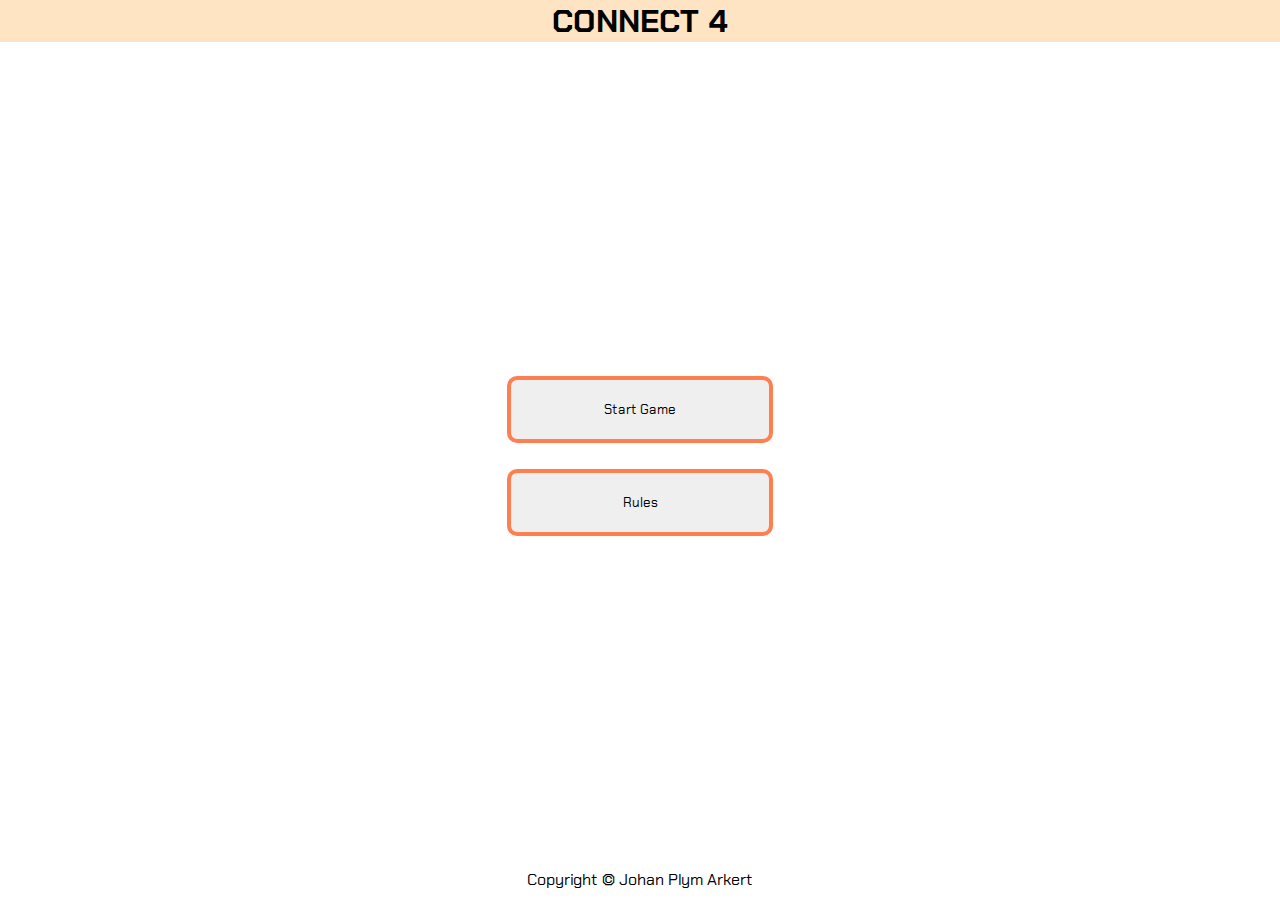
<file: index.html>
<!DOCTYPE html>
<html lang="en">

<head>
    <meta charset="UTF-8">
    <meta name="viewport" content="width=device-width, initial-scale=1.0">
    <meta name="description" content="Connect-4, a fun, intuitve and strategic two-player game">
    <meta name="keywords" content="Game, Mobile-game, Connect-4, Strategy, Fun">
    <meta name="author" content="Johan Plym Arkert">
    <link rel="stylesheet" href="assets/css/style.css">
    <!-- The Favicons were created using https://favicon.io/favicon-converter/ -->
    <link rel="apple-touch-icon" sizes="180x180" href="assets/icons/apple-touch-icon.png">
    <link rel="icon" type="image/png" sizes="32x32" href="assets/icons/favicon-32x32.png">
    <link rel="icon" type="image/png" sizes="16x16" href="assets/icons/favicon-16x16.png">
    <link rel="manifest" href="site.webmanifest">
    <title>Connect-4</title>
</head>

<body>
    <header>
        <h1>Connect 4</h1>
    </header>
    <!--main contains main-menu, rules modal, the game and after-win-modal which are 
    not displayed all at once but controlled by style.css and script.js.-->
    <main>
        <div class="main-menu">
            <button id="open-game-btn" class="main-menu-btn">Start Game</button>
            <button id="read-rules-btn" class="main-menu-btn">Rules</button>
        </div>
        <div id="rules-modal" class="modal">
            <div id="rules-box">
                <span class="close">&times;</span>
                <h2>CONNECT 4 Rules</h2>
                <ul id="rules-list">
                    <li><strong>Objective:</strong> Connect four colored discs in a row, vertically, horizontally, or
                        diagonally</li>
                    <li><strong>Setup:</strong> Two players are assigned a color, either yellow or red. The board
                        consists of six rows and seven columns</li>
                    <li><strong>Turns:</strong> Players take turns dropping one of their discs into the slots at the top
                        columns.
                        The discs will fall to the lowest available position in the chosen column</li>
                    <li><strong>Alternating Turns:</strong> Only one disc can be dropped per player each turn</li>
                    <li><strong>Blocking:</strong> Use strategy to block your opponent's attempts to connect four discs
                        in a row</li>
                    <li><strong>Winning:</strong> The game ends when a player connects four of their discs in a row</li>
                    <li><strong>Draw:</strong> If the game board fills up before either player connects four discs in a
                        row, the game is a draw</li>
                    <li><strong>Score:</strong> If players choose to continue in a new round a score counter keeps track
                        of the previous results.
                    <li>Have fun playing Connect 4!</li>
                </ul>
            </div>
        </div>

        <div class="the-game">
            <div class="game-area">
                <div class="game-column" id="column1">
                    <div class="game-box" id="x6,y1"></div>
                    <div class="game-box" id="x5,y1"></div>
                    <div class="game-box" id="x4,y1"></div>
                    <div class="game-box" id="x3,y1"></div>
                    <div class="game-box" id="x2,y1"></div>
                    <div class="game-box" id="x1,y1"></div>
                </div>
                <div class="game-column" id="column2">
                    <div class="game-box" id="x6,y2"></div>
                    <div class="game-box" id="x5,y2"></div>
                    <div class="game-box" id="x4,y2"></div>
                    <div class="game-box" id="x3,y2"></div>
                    <div class="game-box" id="x2,y2"></div>
                    <div class="game-box" id="x1,y2"></div>
                </div>
                <div class="game-column" id="column3">
                    <div class="game-box" id="x6,y3"></div>
                    <div class="game-box" id="x5,y3"></div>
                    <div class="game-box" id="x4,y3"></div>
                    <div class="game-box" id="x3,y3"></div>
                    <div class="game-box" id="x2,y3"></div>
                    <div class="game-box" id="x1,y3"></div>
                </div>
                <div class="game-column" id="column4">
                    <div class="game-box" id="x6,y4"></div>
                    <div class="game-box" id="x5,y4"></div>
                    <div class="game-box" id="x4,y4"></div>
                    <div class="game-box" id="x3,y4"></div>
                    <div class="game-box" id="x2,y4"></div>
                    <div class="game-box" id="x1,y4"></div>
                </div>
                <div class="game-column" id="column5">
                    <div class="game-box" id="x6,y5"></div>
                    <div class="game-box" id="x5,y5"></div>
                    <div class="game-box" id="x4,y5"></div>
                    <div class="game-box" id="x3,y5"></div>
                    <div class="game-box" id="x2,y5"></div>
                    <div class="game-box" id="x1,y5"></div>
                </div>
                <div class="game-column" id="column6">
                    <div class="game-box" id="x6,y6"></div>
                    <div class="game-box" id="x5,y6"></div>
                    <div class="game-box" id="x4,y6"></div>
                    <div class="game-box" id="x3,y6"></div>
                    <div class="game-box" id="x2,y6"></div>
                    <div class="game-box" id="x1,y6"></div>
                </div>
                <div class="game-column" id="column7">
                    <div class="game-box" id="x6,y7"></div>
                    <div class="game-box" id="x5,y7"></div>
                    <div class="game-box" id="x4,y7"></div>
                    <div class="game-box" id="x3,y7"></div>
                    <div class="game-box" id="x2,y7"></div>
                    <div class="game-box" id="x1,y7"></div>
                </div>
            </div>
            <!-- after-win-modal will only be visible when a game round is finnished. Controlled by script.js-->
                <div id="after-win-modal" class="modal">
                    <div id="after-win-menu">
                        <span class="close">&times;</span>
                        <h2 id="winner-text">placeholder</h2>
                        <div class="in-game-btns">
                            <button id="new-round-button" type="submit" class="game-btn after-win-btn">New
                                Round</button>
                            <button type="button" class="game-btn after-win-btn quit-game-btn">Quit Game</button>
                        </div>
                    </div>
                </div>
                <div id="in-game-btns">
                    <button id="reset-board-btn" type="reset" class="game-btn">Reset Board</button>
                    <button id="reset-score-btn" type="reset" class="game-btn">Reset Score</button>
                    <button type="submit" class="game-btn quit-game-btn">Quit Game</button>
                </div>
                <div id="players-area">
                    <div id="player-1">
                        <h2>Player1</h2>
                        <div class="player-turn-text"></div>
                        <div class="player-turn">
                            <div id="p1-turn"></div>
                        </div>
                        <div id="p1-score">Score 0</div>
                    </div>
                    <div id="player2">
                        <h2>Player2</h2>
                        <div class="player-turn-text"></div>
                        <div class="player-turn">
                            <div id="p2-turn"></div>
                        </div>
                        <div id="p2-score">Score 0</div>
                    </div>
                </div>
        </div>
    </main>
    <footer>Copyright &#169; Johan Plym Arkert</footer>
    <script src="assets/js/script.js"></script>
</body>

</html>
</file>
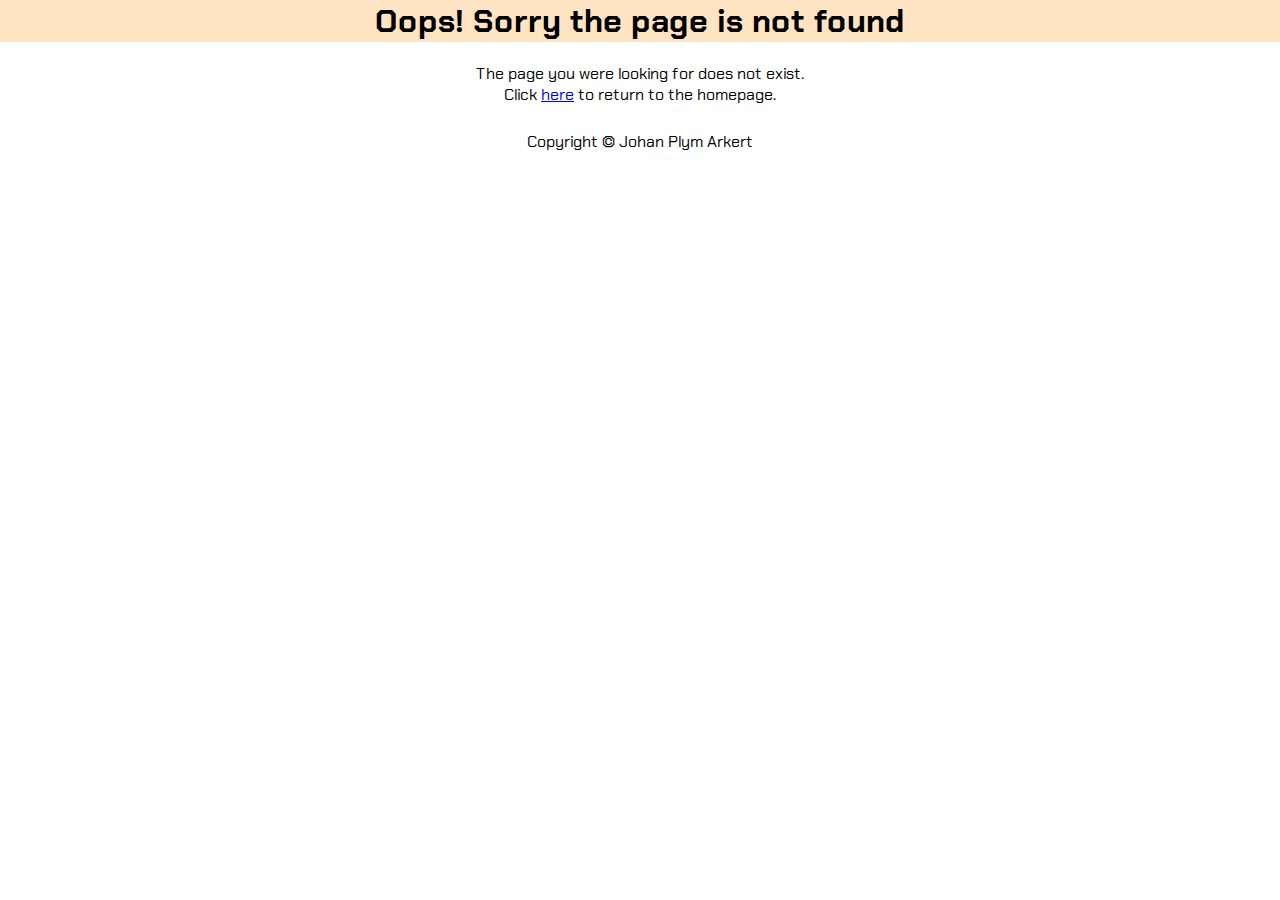
<file: 404-page-not-found.html>
<!DOCTYPE html>
<html lang="en">
<head>
    <meta charset="UTF-8">
    <meta name="viewport" content="width=device-width, initial-scale=1.0">
    <!-- The Favicons were created using https://favicon.io/favicon-converter/ -->
    <link rel="apple-touch-icon" sizes="180x180" href="assets/icons/apple-touch-icon.png">
    <link rel="icon" type="image/png" sizes="32x32" href="assets/icons/favicon-32x32.png">
    <link rel="icon" type="image/png" sizes="16x16" href="assets/icons/favicon-16x16.png">
    <link rel="manifest" href="site.webmanifest">
    <link rel="stylesheet" href="assets/css/style.css">
    <title>404 Page not found</title>
</head>
<body>
    <h2 class="page-not-found">Oops! Sorry the page is not found</h2>
    <p><br>The page you were looking for does not exist.<br> Click <a href="https://johanplar.github.io/connect-4/">here</a> to return to the homepage.</p>
<footer>Copyright &#169; Johan Plym Arkert</footer>
</body>
</html>
</file>
<file: assets/css/style.css>
/*Contains style for index.html and 404-page-not-found*/

@import url('https://fonts.googleapis.com/css2?family=Chakra+Petch&family=IBM+Plex+Serif&family=Zen+Kaku+Gothic+Antique&display=swap');

/*Set colors and fonts in root to enable easier redisgn*/
:root {
    --primary-font-family: 'Chakra Petch', sans-serif;
    --secondary-font-family: 'IBM Plex Serif', serif;
    --primary-color: bisque;
    --secondary-color: coral;
    --tertiary-color: brown;

}

/*Remove browser default settings*/
* {
    margin: 0;
    padding: 0;
    border: 0;
    box-sizing: border-box;
}


body {
    display: flex;
    flex-direction: column;
    font-family: var(--primary-font-family);
    text-align: center;
    /*Ensure the body covers the viewport*/
    min-height: 100vh;

}

header {
    text-transform: uppercase;
    width: 100%;
    background-color: var(--primary-color);
}

h2 {
    text-align: center;
}

main {
    /*flex item will grow to fill all available space, 
    will not shrink, and will be sized based on its 
    content.*/
    flex: 1 0 auto;
    display: flex;
    align-items: center;
    justify-content: center;
}

/*Settings for all buttons*/
button {
    border-radius: 10px;
    border: 4px solid var(--secondary-color);
    font-family: var(--primary-font-family);
}

/*Sets the color on buttons when mouse over*/
button:hover {
    cursor: pointer;
    background-color: var(--primary-color);
    border-color: var(--tertiary-color)
}

/*Main-menu*/
.main-menu {
    display: flex;
    flex-direction: column;
    justify-content: center;
    align-items: center;
}

.main-menu-btn {
    width: 20em;
    height: 5em;
    margin-top: 2em;
}

/*Modal*/
.modal {
    /* Hidden by default */
    display: none;
    /* Stay in place */
    position: fixed;
    justify-content: center;
    /* Sit on top */
    z-index: 1;
    left: 0;
    top: 0;
    width: 100%;
    /* Full width */
    height: 100%;
    /* Full height */
    overflow: auto;
    /* Enable scroll if needed */
    background-color: rgb(0, 0, 0);
    /* Fallback color */
    background-color: rgba(0, 0, 0, 0.2);
    /* Black w/ opacity */
}

#rules-box {
    text-align: start;
    margin: 5em 0;
    width: 80vw;
    height: fit-content;
    background-color: white;
    border-radius: 10px;
}

ul {
    padding: 2em 2em 0;
    font-size: larger;
}

ul li {
    margin-bottom: 1em;
}

.close {
    font-size: 200%;
    font-weight: 400;
    padding: 10px;
}

.close:hover {
    cursor: pointer
}

/*Game-area*/
.the-game {
    display: none;

}

.game-area {
    display: flex;
    height: 74vw;
    width: 98vw;
    border-radius: 15px;
    background-color: blue;
}

/*Changes cursor type when hover over .game-column. Enhances the user understanding of
how to interact with the game.*/
.game-column:hover {
    cursor: pointer;
}

.game-box {
    margin: 2vw 2vw 0 2vw;
    height: 10vw;
    width: 10vw;
    border-radius: 50%;
    background-color: white;
}

/*Flex container for in game buttons*/
#in-game-btns {
    display: flex;
    justify-content: space-between;
}

.game-btn {
    width: 24vw;
    height: 4em;
    margin: 2em 1em;
}


/*Players-Area*/
#players-area {
    display: flex;
    justify-content: space-evenly;
    text-align: center;
}

/*Styles the circle under the Next Play. Controls which player to 
be next. Change will need to be adressed in to script.js*/
#p1-turn {
    background-color: red;
}

#p1-turn,
#p2-turn {
    height: 10vw;
    width: 10vw;
    border-radius: 50%;
}

.player-turn-text {
    height: 2rem;
}

.player-turn {
    display: flex;
    justify-content: center;
}

#after-win-menu {
    text-align: start;
    margin-top: 15em;
    width: fit-content;
    height: fit-content;
    background-color: white;
    text-transform: uppercase;
    border-radius: 10px;
}

/*Lets the player be able to se the winning gameboard 
behind the after-win-menu when opacity oscillates*/
@keyframes opacityAnimation {
    0% {
        opacity: 1;
    }

    30% {
        opacity: 0.7;
    }

    60% {
        opacity: 1;
    }
}

#after-win-menu {
    animation: opacityAnimation 5s ease-in-out infinite;
}

/*Footer*/
footer {
    text-align: center;
    margin-top: 1em;
    padding: 10px 0;
    position: relative;
    bottom: 0;
}

/*Big screen media query*/
@media only screen and (min-width: 665px) {
    .game-area {
        height: 490px;
        width: 630px;

    }

    .game-box {
        margin: 10px 10px 0 10px;
        height: 70px;
        width: 70px;
    }

    #in-game-btns,
    #players-area {
        width: 630px;
    }

    #p1-turn,
    #p2-turn {
        height: 70px;
        width: 70px;
    }

    .game-btn {
        margin: 50px;
        max-width: 15em;

    }

    #after-win-menu {
        height: fit-content;
        border-radius: 10px;
    }

    #rules-box {
        width: 630px;
    }

}

.page-not-found {
    background-color: var(--primary-color);
    font-size: 200%;
}
</file>
